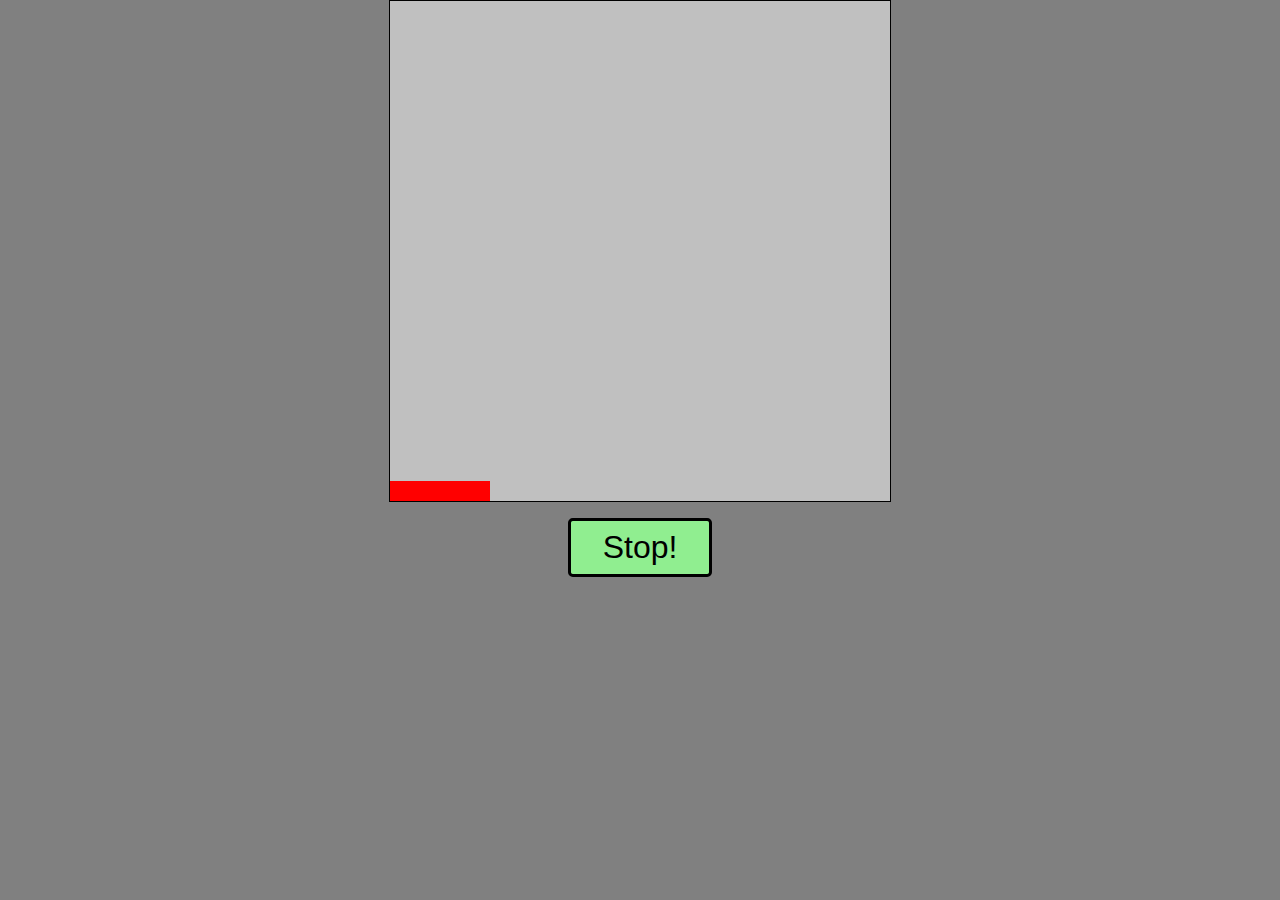
<file: index.html>
<!DOCTYPE html>
<html lang="en">
<head>
    <meta charset="UTF-8">
    <title>Baks Game</title>
    <link rel="stylesheet" href="style.css">
    <link rel="icon" href="fav.png">
    <meta name="viewport" content="width=device-width, initial-scale=1.0">
</head>
<body style="background-color:#808080";>

    
   <div class="game">
    <div class="slider animate" id="slider25"></div>
    <div class="slider animate" id="slider24"></div>
    <div class="slider animate" id="slider23"></div>
    <div class="slider animate" id="slider22"></div>
    <div class="slider animate" id="slider21"></div>
    <div class="slider animate" id="slider20"></div>
    <div class="slider animate" id="slider19"></div>
    <div class="slider animate" id="slider18"></div>
    <div class="slider animate" id="slider17"></div>
    <div class="slider animate" id="slider16"></div>
    <div class="slider animate" id="slider15"></div>
    <div class="slider animate" id="slider14"></div>
    <div class="slider animate" id="slider13"></div>
    <div class="slider animate" id="slider12"></div>
    <div class="slider animate" id="slider11"></div>
    <div class="slider animate" id="slider10"></div>
    <div class="slider animate" id="slider9"></div>
    <div class="slider animate" id="slider8"></div>
    <div class="slider animate" id="slider7"></div>
    <div class="slider animate" id="slider6"></div>
    <div class="slider animate" id="slider5"></div>
    <div class="slider animate" id="slider4"></div>
    <div class="slider animate" id="slider3"></div>
    <div class="slider animate" id="slider2"></div>
    <div class="slider animate" id="slider1"></div>
   </div>
   <button onclick="stopSliding('slider1','slider2','slider1')" id="btn">Stop!</button>
   <button id="restart" onclick="location.reload();">Restart</button>
</body>
<script src="script.js"></script>
   
</html>
</file>
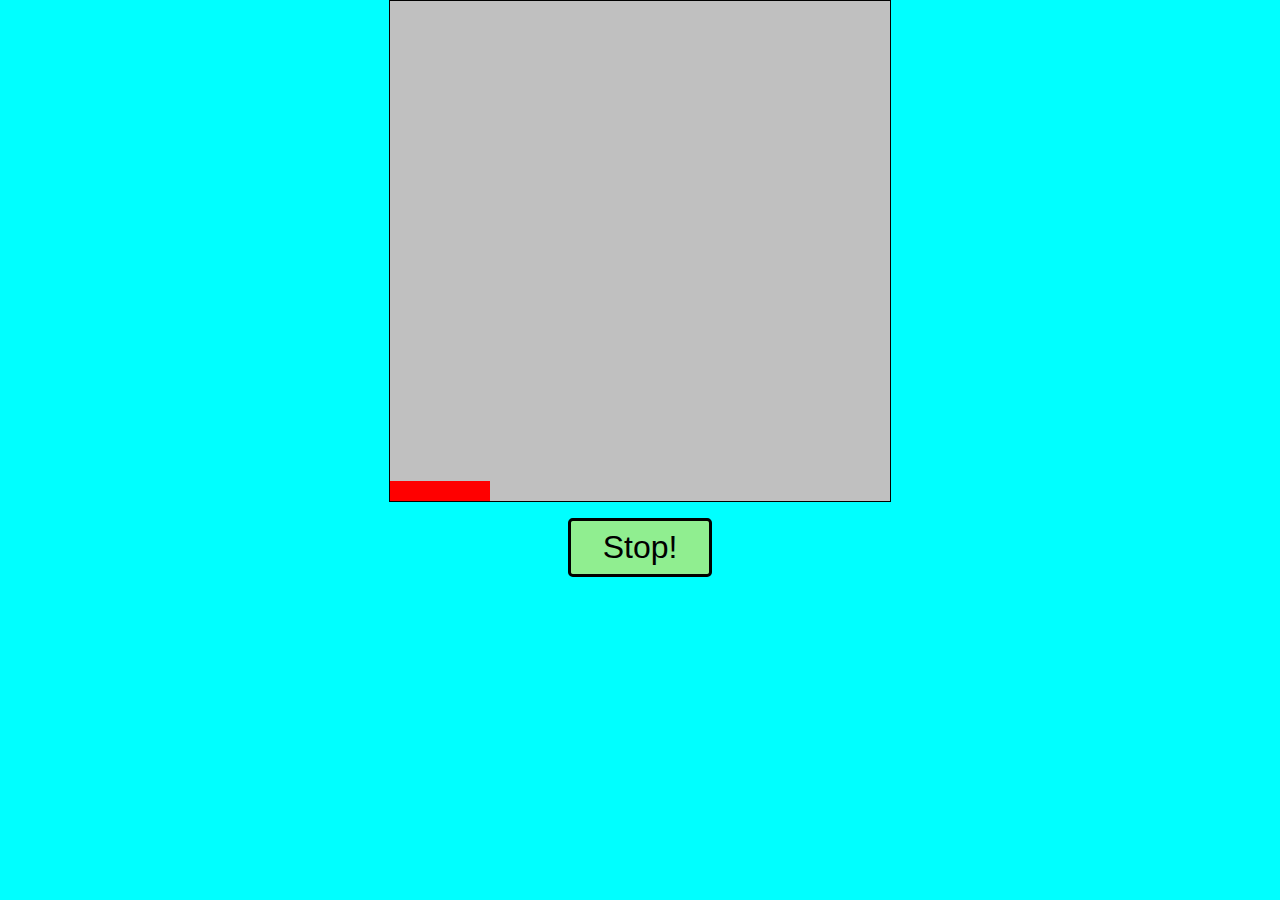
<file: swingey.html>
<!DOCTYPE html>
<html lang="en">
<head>
    <meta charset="UTF-8">
    <title>Baktin Game</title>
    <link rel="stylesheet" href="style.css">
    <link rel="icon" href="fav.png">
    <meta name="viewport" content="width=device-width, initial-scale=1.0">
</head>
<body style="background-color:aqua";>

    
   <div class="game">
    <div class="slider animate" id="slider25"></div>
    <div class="slider animate" id="slider24"></div>
    <div class="slider animate" id="slider23"></div>
    <div class="slider animate" id="slider22"></div>
    <div class="slider animate" id="slider21"></div>
    <div class="slider animate" id="slider20"></div>
    <div class="slider animate" id="slider19"></div>
    <div class="slider animate" id="slider18"></div>
    <div class="slider animate" id="slider17"></div>
    <div class="slider animate" id="slider16"></div>
    <div class="slider animate" id="slider15"></div>
    <div class="slider animate" id="slider14"></div>
    <div class="slider animate" id="slider13"></div>
    <div class="slider animate" id="slider12"></div>
    <div class="slider animate" id="slider11"></div>
    <div class="slider animate" id="slider10"></div>
    <div class="slider animate" id="slider9"></div>
    <div class="slider animate" id="slider8"></div>
    <div class="slider animate" id="slider7"></div>
    <div class="slider animate" id="slider6"></div>
    <div class="slider animate" id="slider5"></div>
    <div class="slider animate" id="slider4"></div>
    <div class="slider animate" id="slider3"></div>
    <div class="slider animate" id="slider2"></div>
    <div class="slider animate" id="slider1"></div>
   </div>
   <button onclick="stopSliding('slider1','slider2','slider1')" id="btn">Stop!</button>
   <button id="restart" onclick="location.reload();">Restart</button>
</body>
<script src="script.js"></script>
   
</html>
</file>
<file: style.css>
:root{
    --width: 400px;
    --boardWidth: 500px;
}
*{
    padding: 0;
    margin: 0;
    outline: none;
    overflow-x: hidden;
}
.game{
    background-color: #C0C0C0;
    width: var(--boardWidth);
    height: 500px;
    margin:auto;
    border: 1px solid black;
}

.slider{
    visibility: hidden;
    background-color: red;
    height: 20px;
    width: 100px;
    position: relative;
}
#slider1{
    visibility: visible;
}
.animate{
    animation: side 4s infinite linear;
}
@keyframes side{
    0%{left:0px}
    50%{left:var(--width)}
    100%{left:0px}
}


button{
    font-size: 2rem;
    padding: 0.5rem 2rem;
    border: 3px solid black;
    border-radius: 0.3rem;
    margin: 1rem auto;
    display: block;
}
#btn{
    background-color: lightgreen;
}
#btn:hover, #restart:hover{
    background-color: yellow; 
}
#btn:active, #restart:active{
    background-color: red;
}
#restart{
    background-color: orange;
    display: none;
}
</file>
